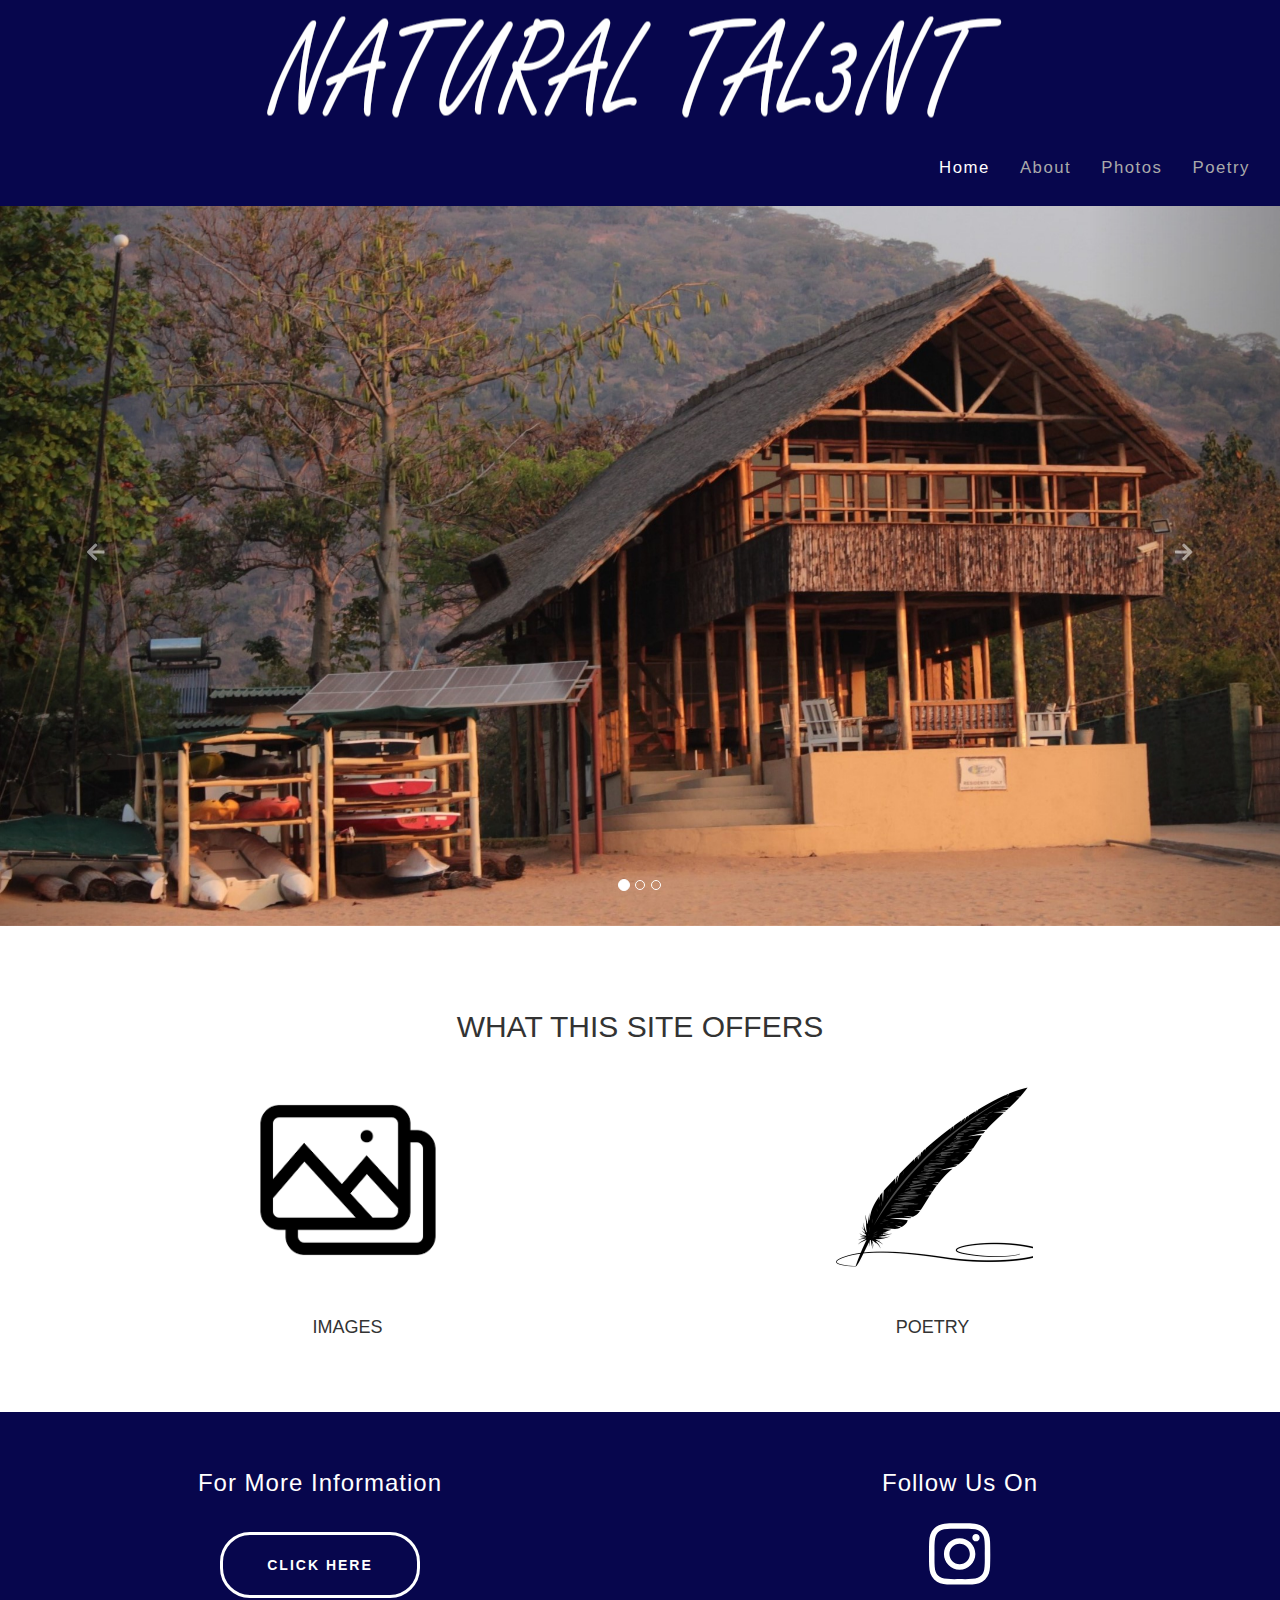
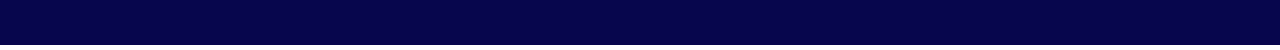
<file: index.html>
<!DOCTYPE html>
<html lang="en">
<head>
  <title>Home | Natural Talent</title>
  <meta charset="utf-8">
  <meta name="viewport" content="width=device-width, initial-scale=1.0">
  <link rel="stylesheet" href="css/bootstrap.css">
  <link rel="stylesheet" href="css/main.css">
</head>

<body>
  <div id="header-top"></div>
  <nav class="navbar navbar-inverse">
    <div class="container-fluid">
      <div class="navbar-header">
        <button type="button" class="navbar-toggle" data-toggle="collapse" data-target="#myNav">
          <span class="icon-bar"></span>
          <span class="icon-bar"></span>
          <span class="icon-bar"></span>
        </button>
      </div>

      <div class="collapse navbar-collapse" id="myNav">
        <ul class="nav navbar-nav navbar-right">
          <li class="active"><a href="#">Home</a></li>
          <li><a href="pages/about.html">About</a></li>
          <li><a href="pages/photos.html">Photos</a></li>
          <li><a href="pages/poetry.html">Poetry</a></li>
        </ul>
      </div>
    </div>
  </nav>

  <div id="myCarousel" class="carousel slide" data-ride="carousel">
    <ol class="carousel-indicators">
      <li data-target="#myCarousel" data-slide-to="0" class="active"></li>
      <li data-target="#myCarousel" data-slide-to="1"></li>
      <li data-target="#myCarousel" data-slide-to="2"></li>
    </ol>

    <div class="carousel-inner" role="listbox">
      <div class="item active">
        <img src="images/slide/cabin.JPG">
      </div>
      <div class="item">
        <img src="images/slide/last-fishing-boat.jpg">
      </div>
      <div class="item">
        <img src="images/slide/main.jpg">
      </div>
    </div> <!-- End Active -->
    <!-- Start of slider controls -->
    <a class="left carousel-control" href="#myCarousel" role="button" data-slide="prev">
     <span class="cent fas fa-arrow-left" aria-hidden="true"></span>
     <span class="sr-only">Previous</span>
    </a>
    <a class="right carousel-control" href="#myCarousel" role="button" data-slide="next">
     <span class="cent fas fa-arrow-right" aria-hidden="true"></span>
     <span class="sr-only">Next</span>
    </a>
  </div> <!-- End of slider -->

  <div class="container text-center">
    <h2>WHAT THIS SITE OFFERS</h2>
    <div class="row">
      <div class="col-sm-6">
        <a href="pages/photos.html"><img src="images/galler-icon.png" id="icon"></a>
        <h4>IMAGES</h4>
      </div>
      <div class="col-sm-6">
        <a href="pages/poetry.html"><img src="images/poet-icon.png" id="icon"></a>
        <h4>POETRY</h4>
      </div>
    </div>
  </div>

  <footer class="container-fluid text-center">
    <div class="row">
      <div class="col-sm-6">
        <h3 class="footer-head">For More Information</h3>
        <a href="pages/about.html#contact-cont" class="btn btn-default">Click Here</a>
      </div>
      <div class="col-sm-6">
        <h3 class="footer-head">Follow Us On</h3>
        <a href="#" class="soc"><span class="fab fa-instagram"></span></a>
      </div>
    </div>
  </footer>

  <script src="scripts/fontawesome-all.js"></script>
  <script src="scripts/jquery-3.3.1.min.js"></script>
  <script src="scripts/bootstrap.js"></script>
</body>
</html>
</file>
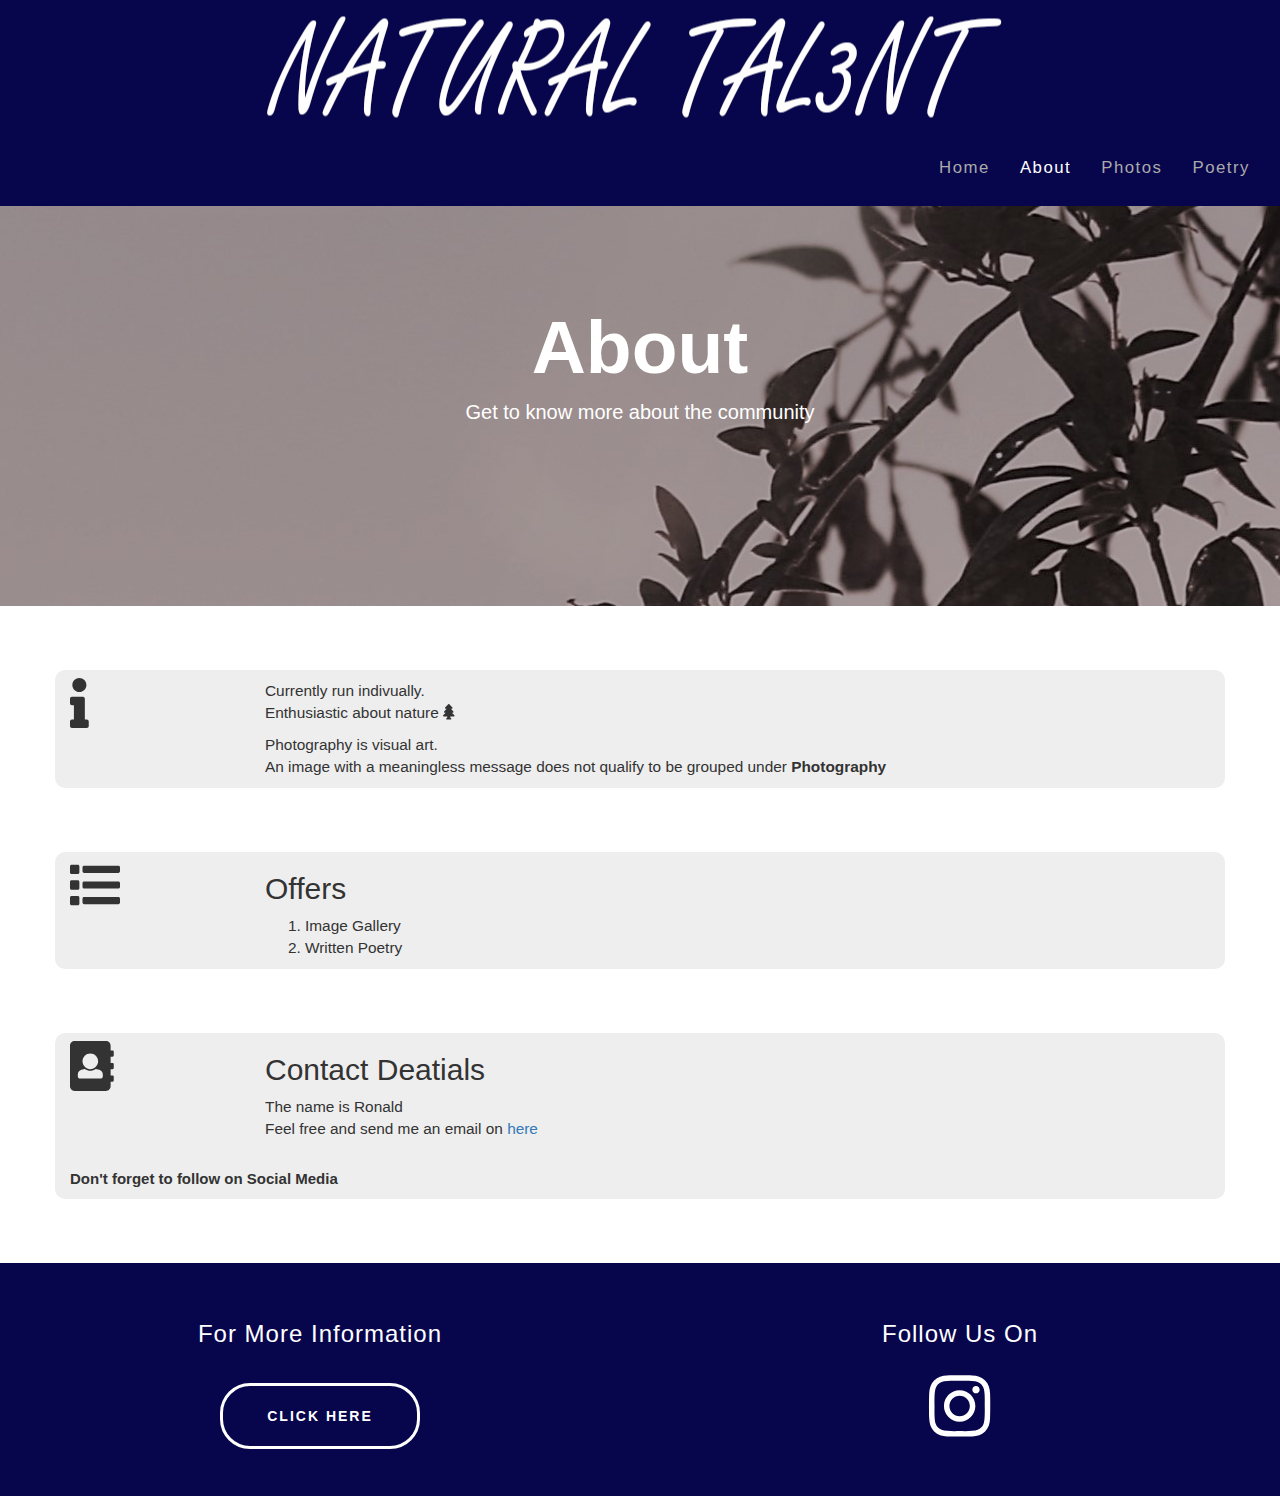
<file: pages/about.html>
<!DOCTYPE html>
<html lang="en">
<head>
  <title>About | Natural Talent</title>
  <meta charset="utf-8">
  <meta name="viewport" content="width=device-width, initial-scale=1.0">
  <link rel="stylesheet" href="../css/bootstrap.css">
  <link rel="stylesheet" href="../css/main.css">
</head>

<body>
  <div id="header-top"></div>
  <nav class="navbar navbar-inverse">
    <div class="container-fluid">
      <div class="navbar-header">
        <button type="button" class="navbar-toggle" data-toggle="collapse" data-target="#myNav">
          <span class="icon-bar"></span>
          <span class="icon-bar"></span>
          <span class="icon-bar"></span>
        </button>
      </div>

      <div class="collapse navbar-collapse" id="myNav">
        <ul class="nav navbar-nav navbar-right">
          <li><a href="../index.html">Home</a></li>
          <li class="active"><a href="#">About</a></li>
          <li><a href="../pages/photos.html">Photos</a></li>
          <li><a href="../pages/poetry.html">Poetry</a></li>
        </ul>
      </div>
    </div>
  </nav>

  <div id="about-bk">
    <h2>About</h2>
    <p>Get to know more about the community</p>
  </div> <!-- End of slider -->

  <div id="about-cont" class="container">
    <div class="row">
      <div class="col-sm-2 col-xs-1">
        <span class="internal-icon"><i class="fas fa-info"></i></span>
      </div>
      <div class="col-sm-10 col-xs-11">
        <p></p>
        <p>
          Currently run indivually.
          <br>
          Enthusiastic about nature <i class="fas fa-tree"></i>
        </p>
        <p>
          Photography is visual art.
          <br>
          An image with a meaningless message does not qualify to be grouped under <strong>Photography</strong>
        </p>
      </div>
    </div>
  </div>

  <div id="offer-cont" class="container">
    <div class="row">
      <div class="col-sm-2 col-xs-1">
        <span class="internal-icon"><i class="fas fa-list"></i></span>
      </div>
      <div class="col-sm-10 col-xs-11">
        <h2>Offers</h2>
          <ol class="">
            <li>Image Gallery</li>
            <li>Written Poetry</li>
          </ol>
      </div>
    </div>
  </div>

  <div id="contact-cont" class="container">
    <div class="row">
      <div class="col-sm-2 col-xs-1">
        <span class="internal-icon"><i class="fas fa-address-book"></i></span>
      </div>
      <div class="col-sm-10 col-xs-11">
        <h2>Contact Deatials</h2>
        <p>
          The name is Ronald
          <br>
          Feel free and send me an email on <a href="mailto:ronaldfredsikwese@gmail.com">here</a>
        </p>
          </address>
        </p>
      </div>
    </div>
    <p><strong>Don't forget to follow on Social Media</strong></p>
  </div>

  <footer class="container-fluid text-center">
    <div class="row">
      <div class="col-sm-6">
        <h3 class="footer-head">For More Information</h3>
        <a href="#contact-cont" class="btn btn-default">Click Here</a>
      </div>
      <div class="col-sm-6">
        <h3 class="footer-head">Follow Us On</h3>
        <a href="#" class="soc"><span class="fab fa-instagram"></span></a>
      </div>
    </div>
  </footer>

  <script src="../scripts/fontawesome-all.js"></script>
  <script src="../scripts/jquery-3.3.1.min.js"></script>
  <script src="../scripts/bootstrap.js"></script>
</body>
</html>
</file>
<file: css/main.css>
/* Global */

body {
  font-family: Arial, "Sans Serif";
	margin: 0;
}
#gal-header {
  text-align: center;
  font-size: 40px;
  font-weight: bold;
}
.gal-sub-header {
  text-align: center;
  font-size: 35px;
}
h3 {
  letter-spacing: 1px;
}
.btn {
	width: 200px;
  margin-top: 25px;
	margin-right: auto;
	margin-left: auto;
  padding: 20px 10px;
	text-align: center;
	vertical-align: middle;
	border-radius: 30px;
	text-transform: uppercase;
	font-weight: bold;
	letter-spacing: 2px;
  background-color: #07064d;
	border: 3px solid #FFFFFF;
	color: #fff;
	transition: all 0.3s linear;
}
.btn:hover, .btn:active{
	background-color: #03021a;
	color: #ffffff;
	cursor: pointer;
}

/* Header */
#header-top {
  height: 125px;
  background: #07064D;
  background-image: url("../images/logo-lg.png");
  background-repeat: no-repeat;
  background-position: center;
}

/* Navigation */
.navbar-brand {
  font-size: 50px;
  margin-top: 25px;
}
.navbar-inverse .navbar-header a:hover {
  color: #fff;
}
.navbar-inverse .navbar-header a:hover {
  color: #aaa;
}
.navbar {
  margin-bottom: 0;
  border-radius: 0;
  background: #07064D;
  color: #fff;
  padding: 1% 0;
  font-size: 1.2em;
  border: 0;
}
.navbar-brand {
  float: left;
  min-height: 55px;
  padding: 0 15px;
}
.navbar-inverse .navbar-nav .active a,
.navbar-inverse .navbar-nav .active a:focus,
.navbar-inverse .navbar-nav .active a:hover {
  color: #fff;
  background-color: #07064D;
  transition: all 0.2s linear;
}
.navbar-inverse .navbar-nav li a {
  color: #aaa;
  letter-spacing: 1.5px;
}
#myNav {
  border-top: 5px solid #07064d;
}
.cent{
  margin-top: 175%;
}
button:hover{
  background-color: #fff;
}
/* Carousel and Top Images Background */

#about-bk{
  height: 400px;
  background-image: url("../images/background/root.JPG");
  background-position: 75% 10%;
  text-align: center;
}
#poet-bk {
  height: 400px;
  background-image: url("../images/background/bird.JPG");
  background-position: 15% 40%;
  text-align: center;
}
#photo-bk {
  height: 400px;
  background-image: url("../images/background/flower-canopy.JPG");
  background-position: 60% 90%;
  text-align: center;
}
#about-bk h2, #about-bk p,
#poet-bk h2, #poet-bk p,
#photo-bk h2, #photo-bk p {
  margin: 0;
  color: #fff;
}
#about-bk h2,
#poet-bk h2,
#photo-bk h2 {
  padding-top: 100px;
  padding-bottom: 10px;
  font-size: 75px;
  font-weight: bold;
}
#about-bk p,
#poet-bk p,
#photo-bk p {
  font-size: 20px;
}
/* Center */
.row {
  clear: both;
}
#icon {
  max-width: 200px;
  margin: 5% auto;
}
.container {
  margin: 5% auto;
}
.internal-icon {
  font-size: 50px;
}
#about-cont,
#offer-cont,
#contact-cont {
  background: #eee;
  border-radius: 10px;

}
#about-cont h3,
#offer-cont h3,
#contact-cont h3 {
  font-size: 18px;
}
#about-cont .row p, #about-cont .row li,
#offer-cont .row p, #offer-cont .row li,
#contact-cont .row p, #contact-cont .row li {
  text-decoration: none;
  font-size: 1.1em;
}
#contact-cont > p {
  padding-top: 18px;
  font-size: 15px;
}

/* Footer */

footer{
  width: 100%;
  background-color: #07064d;
  padding: 3%;
  color: #fff;
  margin-bottom: 5px;
}
hr {
  margin: 15px 40px;
	background-color: #DDDDDD;
	height: 2px;
	border: thin;
}
.soc {
  padding: 10px;
  font-size: 500%;
  color: #fff;
}
.soc:hover {
  cursor: pointer;
  color: #aaa;
  transition: all 0.3s linear;
}
#bottom-footer-cap {
  font-size: 1em;
}

/* Queeries */
@media (max-width: 768px){
  /* Global */

  /* Header */
  #header-top {
    height: 100px;
    background-image: url("../images/logo-md.png");
    background-position: 39% 45%;
  }
  #gal-header {
    text-align: center;
    font-size: 30px;
    font-family: 'Franklin Gothic Medium', 'Arial Narrow', Arial, sans-serif;
  }

  /* Carousel and background */

  #poet-bk {
    background-position: 25% 40%;
    transition: all 0.3s linear;
  }
  /* Center */

  .media-heading {
    margin: 1% 0;
  }

  /* Icons */

  .internal-icon{
    font-size: 35px;
  }
  /* Footer */

}
@media (max-width: 600px) {
  /* Global */
  .btn {
    margin-bottom: 10px;
  }
  h2 {
    font-size: 1.5em;
  }
  .btn {
  	letter-spacing: 1px;
    width: 150px;
    padding: 10px 5px;
  }

  /* Header */
  #header-top {
    height: 100px;
    background-image: url("../images/logo-sm.png");
  }

  /* Carousel and background */
  #poet-bk,
  #about-bk,
  #photo-bk{
    height: 300px;
  }
  #poet-bk {
    background-position: 32% 40%;
    transition: all 0.3s linear;
  }
  #about-bk h2,
  #poet-bk h2,
  #photo-bk h2 {
    font-size: 60px;
  }
  #about-bk p,
  #poet-bk p,
  #photo-bk p {
    font-size: 18px;
  }

  /* Center */
  .caption h3 {
    font-size: 20px;
  }
  .media-heading {
    margin: 2% 0;
  }
  .jumbotron h3 {
    font-size: 16px;
  }
  .jumbotron .row p, .jumbotron .row li {
    text-decoration: none;
    font-size: 1.2em;
  }
  .jumbotron > p {
    padding-top: 18px;
    font-size: 15px;
  }

  /* Icons */

  #icon {
    max-width: 100px;
    margin: 5% auto;
  }
  .soc {
    padding: 5px;
    font-size: 300%;
    color: #fff;
  }
  .internal-icon{
    font-size: 25px;
  }
  /* Footer */

  .footer-head {
    font-size: 1.5em;
  }
}
@media (max-width: 400px) {
  #header-top {
    height: 100px;
    background-image: url("../images/logo-xs.png");
  }
}
</file>
